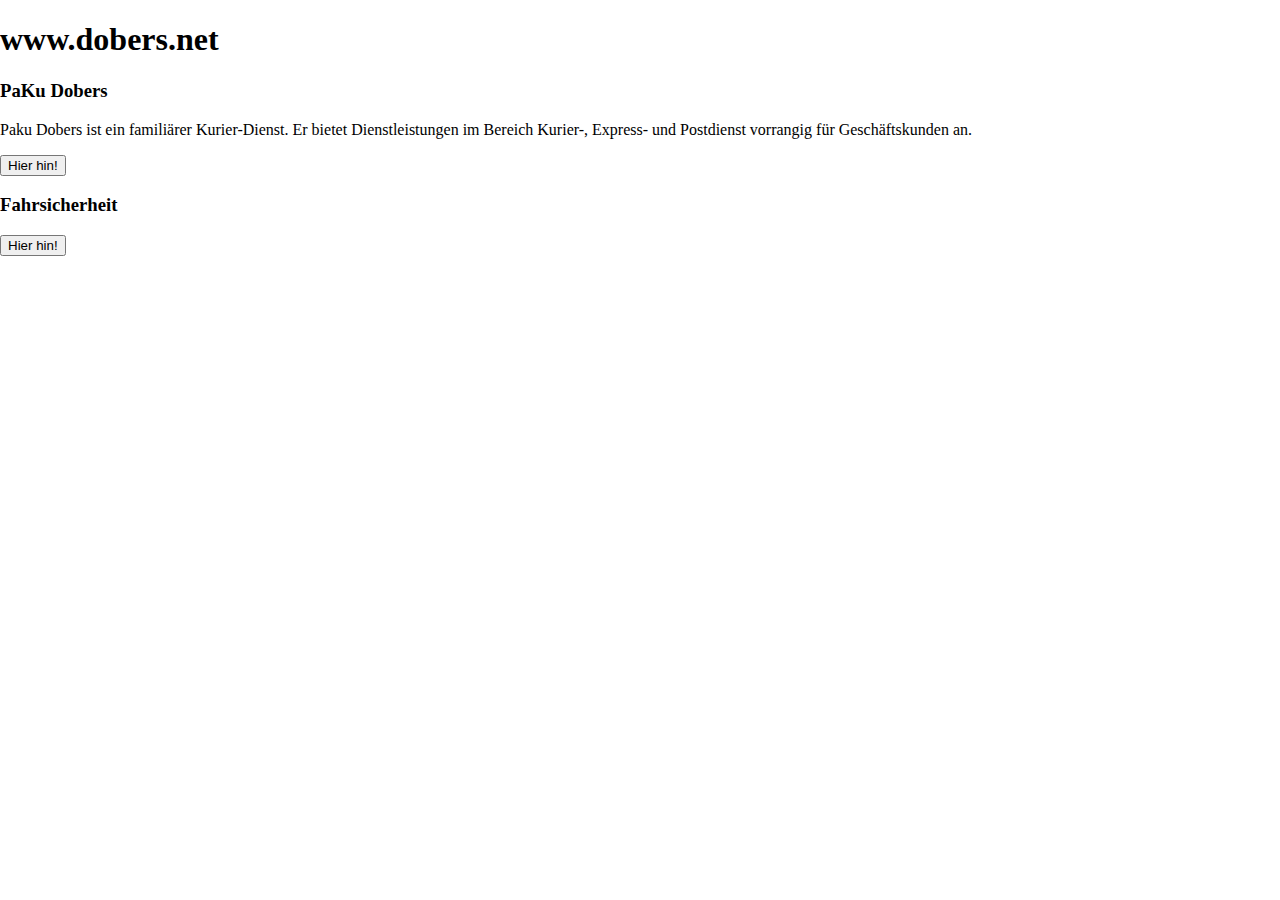
<file: Index.html>
<!DOCTYPE html>
<html lang="de">

<head>
    <meta charset="UTF-8">
    <meta name="viewport" content="width=device-width, initial-scale=1.0">
    <title>Noch Kein Titel</title>
    <link rel="stylesheet" href="Index/style/IndexCore.css">
</head>

<body>
    <div id="container">
        <h1>www.dobers.net</h1>
        <div class="selection" id="PaKu">
            <h3>PaKu Dobers</h3>
            <p>Paku Dobers ist ein familiärer Kurier-Dienst. Er bietet Dienstleistungen im Bereich Kurier-, Express- und
                Postdienst vorrangig für Geschäftskunden an.</p>
            <button onclick="window.location.href='PaKuCore.html'">Hier hin!</button>
        </div>
        <div class="selection" id="Fahrsicherheit">
            <h3>Fahrsicherheit</h3>
            <p></p>
            <button onclick="window.location.href='FahrsicherheitCore.html'">Hier hin!</button>
        </div>
    </div>
</body>

</html>
</file>
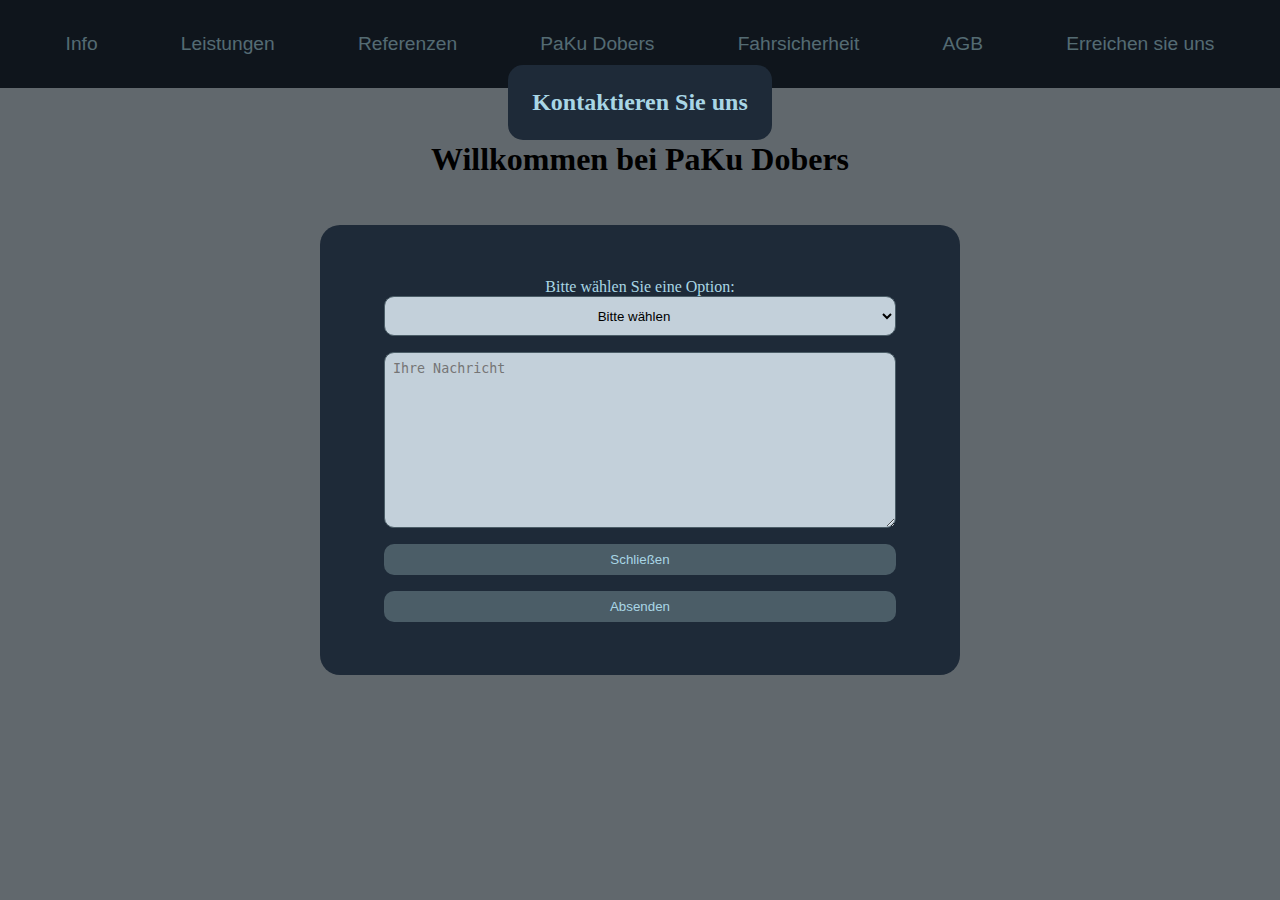
<file: index.html>
<!DOCTYPE html>
<html lang="de">
<head>
    <meta charset="UTF-8">
    <meta name="viewport" content="width=device-width, initial-scale=1.0">
    <title>Test Page</title>
    <link rel="stylesheet" href="Index/style/IndexCore.css">
    <script src="Index/script/index.Core.js"></script>
</head>
<body>
    <div id="navigator">
        <button>Info</button>
        <button>Leistungen</button>
        <button>Referenzen</button>
        <button onclick="window.location.href='Paku Dobers/PaKuCore.html'">PaKu Dobers</button> <!-- kommt zu den Leistungen -->
        <button onclick="window.location.href='Fahrsicherheit/FahrsicherheitCore.html'">Fahrsicherheit</button> <!-- kommt zu den Leistungen -->
        <button onclick="scrollToElement('AGB')" class="navigation">AGB</button>
        <button onclick="contactUsWindow()">Erreichen sie uns</button>
    </div>
    <div id="contactUsWindow">
        <div id="contactUsContent">
            <h2>Kontaktieren Sie uns</h2>
            <label for="bugOrCommentSelect">Bitte wählen Sie eine Option:</label>
            <select name="bugOrComment" id="bugOrCommentSelect">
                <option value="" disabled selected hidden>Bitte wählen</option>
                <option value="bug">Bug melden</option>
                <option value="comment">Kommentar hinterlassen</option>
            </select>
            <form onsubmit="contactUs(); return false;">
                <textarea id="commentBox" placeholder="Ihre Nachricht" required></textarea>
                <button type="button" onclick="document.getElementById('contactUsWindow').style.display = 'none';">Schließen</button>
                <button type="submit">Absenden</button>
            </form>
        </div>
    </div>
    <div id="main-content">
        <h1 id="welcome">Willkommen bei PaKu Dobers</h1>

    </div>
</body>
</html>
</file>
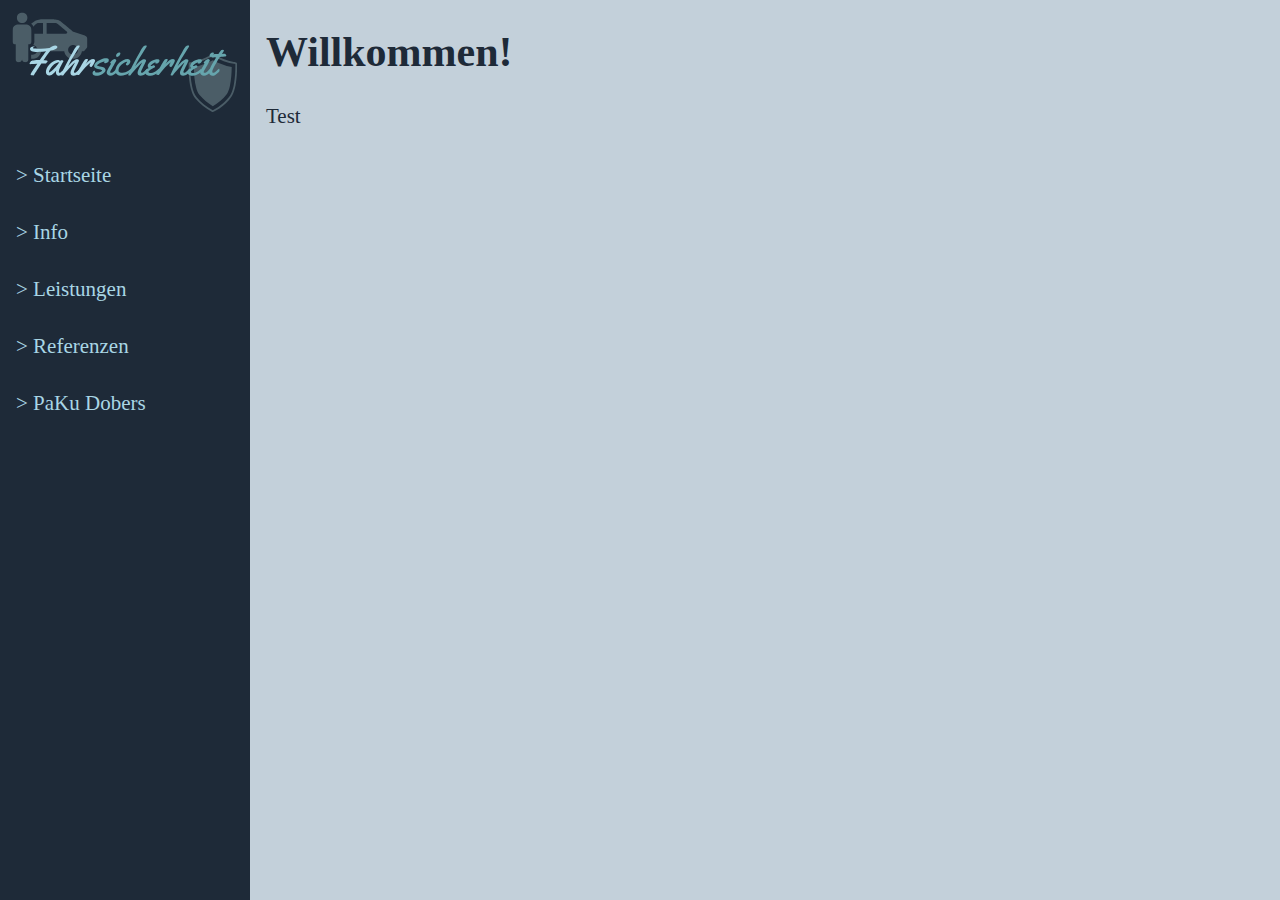
<file: FahrsicherheitCore.html>
<!DOCTYPE html>
<html lang="de">

<head>
    <meta charset="UTF-8">
    <meta name="viewport" content="width=device-width, initial-scale=1.0">
    <title>Paku Dobers</title>
    <link rel="stylesheet" href="Fahrsicherheit/style/FahrsicherheitCore.css">
    <link rel="stylesheet" href="Fahrsicherheit/style/FahrsicherheitNav.css">
    <link rel="stylesheet" href="Fahrsicherheit/style/FahrsicherheitPopup.css">
</head>
<body>
    <div id="popup"></div>
    
    <div class="sideLayout">
        <main class="sideContent">
            <img src="Fahrsicherheit/files/logo/Fahrsicherheit.svg" alt="Fahrsicherheit Logo" id="logo">
        </main>
        <aside class="sidebar">
            <ul>
                <li onclick="window.location.href='./Index.html'">Startseite</li>
                <li>Info</li>
                <li>Leistungen</li>
                <li>Referenzen</li>
                <li onclick="window.location.href='./PaKuCore.html'">PaKu Dobers</li>
            </ul>
        </aside>
    </div>

    <div class="main-content">
        <h1>Willkommen!</h1>
        <p>Test</p>
    </div>
</body>
</html>
</file>
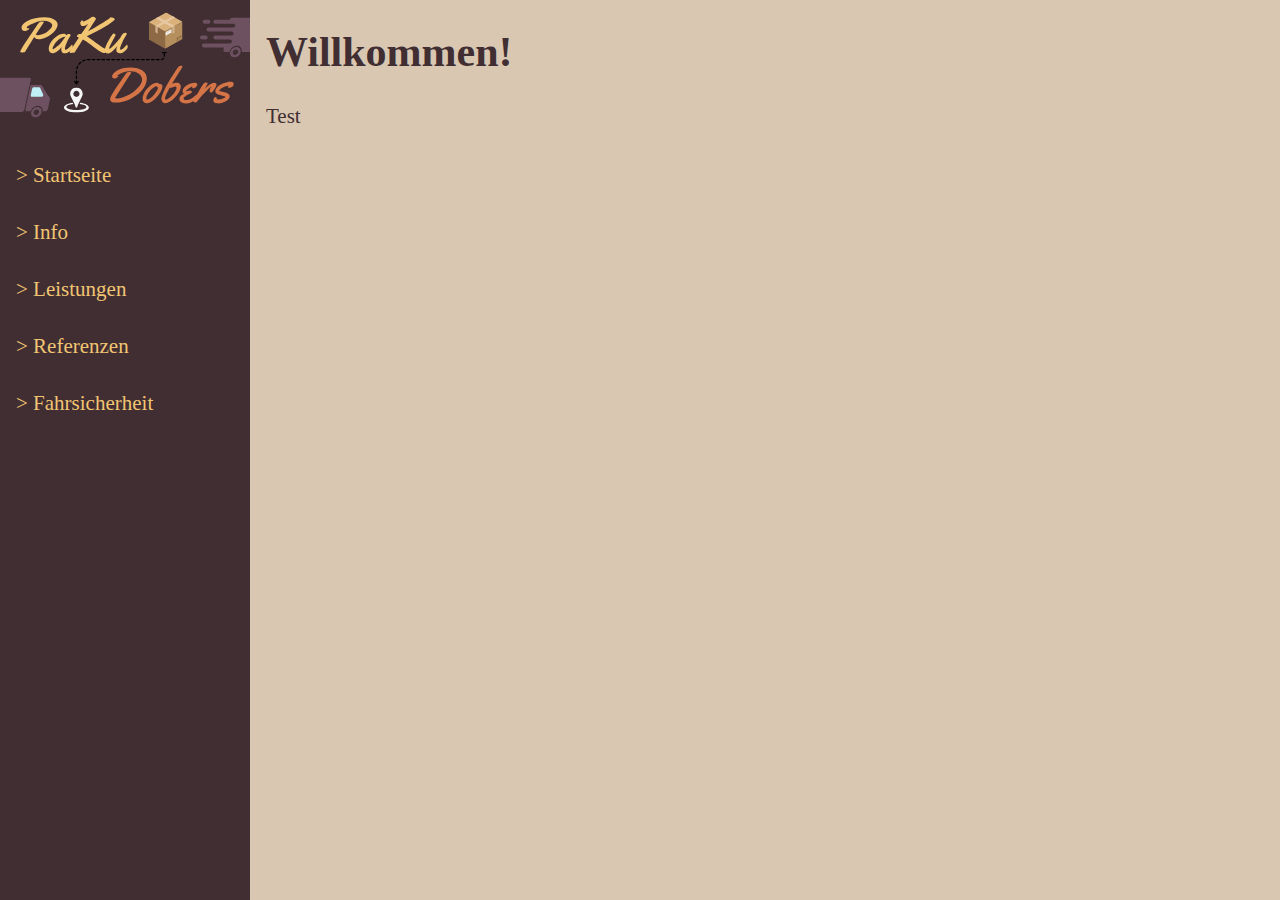
<file: PaKuCore.html>
<!DOCTYPE html>
<html lang="de">

<head>
    <meta charset="UTF-8">
    <meta name="viewport" content="width=device-width, initial-scale=1.0">
    <title>Paku Dobers</title>
    <link rel="stylesheet" href="PaKu Dobers/style/PaKuCore.css">
    <link rel="stylesheet" href="PaKu Dobers/style/PaKuNav.css">
    <link rel="stylesheet" href="PaKu Dobers/style/PaKuPopup.css">

</head>
<body>
    <div id="popup"></div>
    
    <div class="sideLayout">
        <main class="sideContent">
            <img src="PaKu Dobers/files/logo/PaKu.svg" alt="PaKu Dobers Logo" id="logo">
        </main>
        <aside class="sidebar">
            <ul>
                <li onclick="window.location.href='Index.html'">Startseite</li>
                <li>Info</li>
                <li>Leistungen</li>
                <li>Referenzen</li>
                <li onclick="window.location.href='FahrsicherheitCore.html'">Fahrsicherheit</li>
            </ul>
        </aside>
    </div>

    <div class="main-content">
        <h1>Willkommen!</h1>
        <p>Test</p>
    </div>
</body>
</html>
</file>
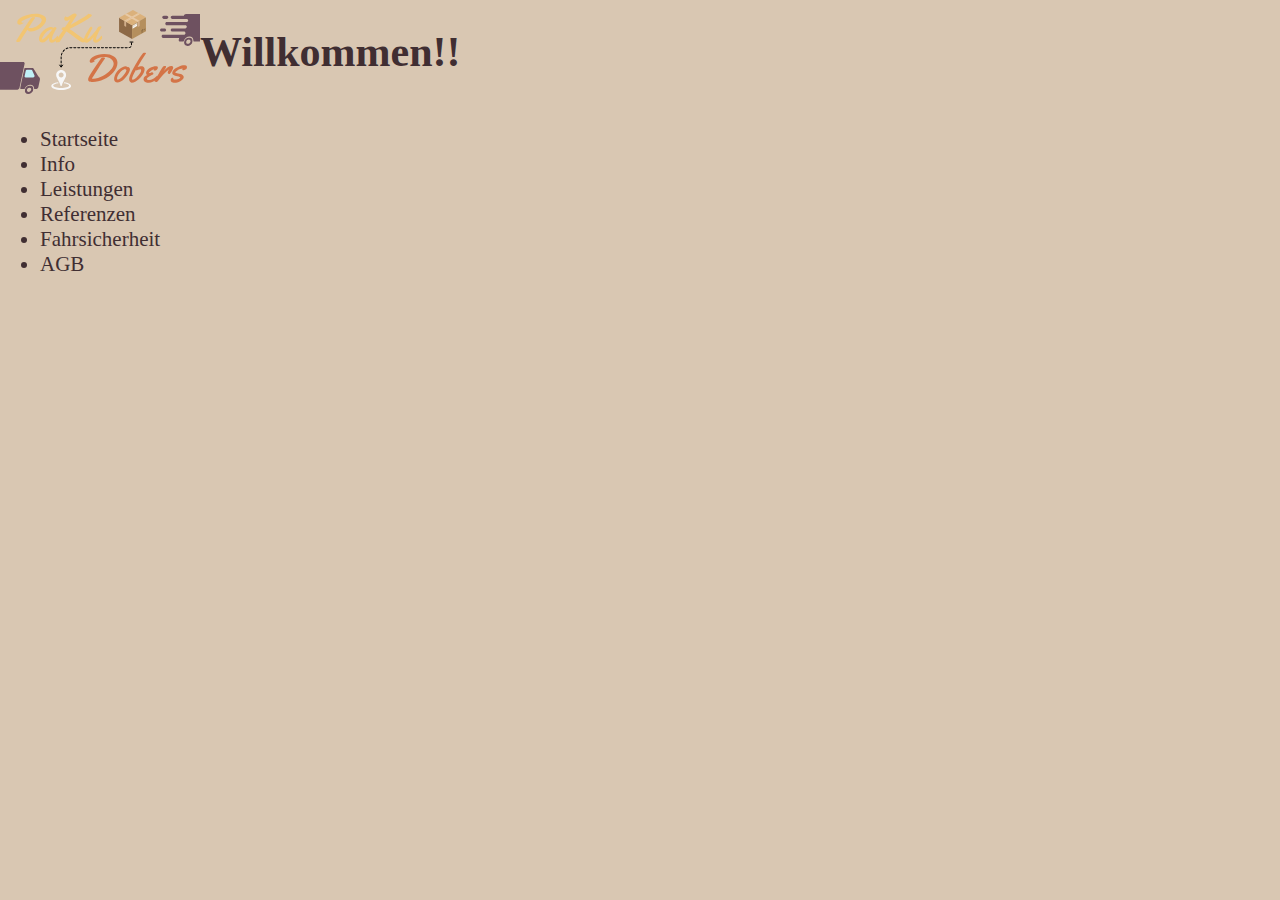
<file: PaKu Dobers/PaKuCore.html>
<!DOCTYPE html>
<html lang="de">

<head>
    <meta charset="UTF-8">
    <meta name="viewport" content="width=device-width, initial-scale=1.0">
    <title>Paku Dobers</title>
    <link rel="stylesheet" href="style/PaKuCore.css">
</head>

<body>
    <div id="navigator">
        <img src="files/logo/PaKu.svg" alt="PaKu Dobers Logo" id="logo">
        <ul id="navigator-list">
            <li onclick="window.location.href='index.html'">Startseite</li>
            <li>Info</li>
            <li>Leistungen</li>
            <li>Referenzen</li>
            <li onclick="window.location.href='FahrsicherheitCore.html'">Fahrsicherheit</li>
            <li onclick="scrollToElement('AGB')">AGB</li>
        </ul>
    </div>




    <div id="main-content">
        <h1>Willkommen!!</h1>
    </div>
    <script>
        function scrollToElement(id) {
            const el = document.getElementById(id);
            if (el) {
                const pad = 40; // space in pixels above the element
                const y = el.getBoundingClientRect().top + window.pageYOffset - pad;
                window.scrollTo({ top: y, behavior: 'smooth' });
            }
        }
    </script>
</body>

</html>
</file>
<file: Fahrsicherheit/style/FahrsicherheitCore.css>
@import url('colorsFahrsicherheit.css');

body {
    margin: 0;
    font-size: 21px;
    display: flex;
    color: var(--color-text-tertiary);
    background-color: var(--color-surface);
}

#main-content {
    flex-grow: 1;
    padding: 1rem;
    margin-left: 250px;
}
</file>
<file: Fahrsicherheit/style/FahrsicherheitNav.css>
.sideLayout {
    display: table-row;
}

#logo {
    width: 100%;
}

.sideLayout {
    top: 0;
    left: 0;
    width: 250px;
    height: 100vh;
    background-color: var(--color-background);
    color: var(--color-text-primary);
    margin-right: 1rem;
}

.sideContent {
    flex-grow: 1;
    padding: 0;
}
#logo {
    width: 100%;
}

.sidebar ul {
    padding: 0;
    margin: 0;
    height: 100%;
    overflow-y: auto;
}

.sidebar li {
    list-style: '> ';
    list-style-position: inside;
    padding: 1rem;
    cursor: pointer;
}

.sidebar li:hover {
    background-color: var(--color-contrast);
}

.sideContent {
    padding: 0;
    margin-bottom: 1rem;
}

.sidebar a {
    text-decoration: none;
    color: inherit;
}
</file>
<file: Fahrsicherheit/style/FahrsicherheitPopup.css>
#popup {
    max-width: 35vh;
    max-width: 30vw;
    position: absolute;
    top: 0;
    right: 0;
    background-color: var(--color-background);
}
</file>
<file: PaKu Dobers/style/PaKuCore.css>
:root {
  --color-background: #402E32;
  --color-contrast: #6E5160;

  --color-text-primary: #F2C572;
  --color-text-secondary: #D47447;
  --color-text-tertiary: #402E32;

  --color-surface: #D9C7B2;
}

body {
    margin: 0;
    font-size: 21px;
    display: flex;
    color: var(--color-text-tertiary);
    background-color: var(--color-surface);
}
</file>
<file: PaKu Dobers/style/PaKuNav.css>
.sideLayout {
    display: table-row;
}

#logo {
    width: 100%;
}

.sideLayout {
    top: 0;
    left: 0;
    width: 250px;
    height: 100vh;
    background-color: var(--color-background);
    color: var(--color-text-primary);
    margin-right: 1rem;
}

.sideContent {
    flex-grow: 1;
    padding: 0;
}
#logo {
    width: 100%;
}

.sidebar ul {
    padding: 0;
    margin: 0;
    height: 100%;
    overflow-y: auto;
}

.sidebar li {
    list-style: '> ';
    list-style-position: inside;
    padding: 1rem;
    cursor: pointer;
}

.sidebar li:hover {
    background-color: var(--color-contrast);
}

.sideContent {
    padding: 0;
    margin-bottom: 1rem;
}

.sidebar a {
    text-decoration: none;
    color: inherit;
}
</file>
<file: PaKu Dobers/style/PaKuPopup.css>
#popup {
    max-width: 35vh;
    max-width: 30vw;
    position: absolute;
    top: 0;
    right: 0;
    background-color: var(--color-background);
}
</file>
<file: Index/style/IndexCore.css>
@import url('/Fahrsicherheit/style/colorsFahrsicherheit.css');

/* ========== Reset & Base Styles ========== */
* {
    transition: all 0.3s ease-in-out;
    /* smooth transitions for all properties */
}

body {
    display: flex;
    /* use flexbox for layout */
    flex-direction: column;
    margin: 0;
    /* flush to screen edges */
    height: 100vh;
    /* full viewport height */
    overflow: hidden;
    /* prevent body scroll */
}

/* ========== Navigator Styles ========== */
.userComment {
    background-color: transparent;
    border: none;
    color: var(--color-text-primary);
    font-size: 1.2rem;
    margin-inline: 0.8rem;
    border-radius: 10px;
    flex-grow: 0;
    height: 2.5rem;
}

#navigator {
    display: flex;
    flex-direction: row;
    justify-content: space-evenly;
    align-items: center;
    width: 100%;
    padding: 1.5rem;
    background-color: var(--color-background);
    color: white;
    font-size: 21px;
    box-sizing: border-box;
    flex-shrink: 0;
}

#navigator>* {
    background-color: transparent;
    border: none;
    color: var(--color-text-primary);
    font-size: 1.2rem;
    margin-inline: 0.8rem;
    border-radius: 10px;
    flex-grow: 1;
    height: 2.5rem;
}

#navigator>*:hover {
    background-color: var(--color-contrast);
    cursor: pointer;
    text-underline-offset: 0.2rem;
}


/* ========== Logo Styles ========== */
#logo {
    aspect-ratio: 2/1;
    width: 100%;
}

/* ========== Contact us Window ========== */
#contactUsWindow {
    display: none;
    position: fixed;
    width: 100vw;
    height: 100vh;
    top: 0;
    left: 0;
    background-color: rgba(0, 0, 0, 0.5);
    display: flex;
    justify-content: center;
    align-items: center;
    color: var(--color-text-primary);
}

#contactUsContent {
    display: flex;
    height: 50%;
    width: 50%;
    background-color: var(--color-background);
    border-radius: 20px;
    display: flex;
    flex-direction: column;
    justify-content: center;
    align-items: center;
    z-index: 1000;
}
#contactUsContent > h2 {
    position: fixed;
    background-color: var(--color-background);
    border-radius: 15px;
    top: 5%;
    padding: 1.5rem;
    text-align: center;
}

#contactUsContent > select {
    width: 80%;
    height: 2.5rem;
    border-radius: 10px;
    background-color: var(--color-surface);
    border: 1px solid var(--color-contrast);
    margin-bottom: 1rem;
    text-align: center;
}

#contactUsContent form {
    width: 80%;
    height: 60%;
    display: flex;
    flex-direction: column;
}
#contactUsContent form textarea {
    height: 80%;
    border-radius: 10px;
    padding: 0.5rem;
    background-color: var(--color-surface);
    color: black;
    border: 1px solid var(--color-contrast);
}
#contactUsContent form button {
    margin-top: 1rem;
    padding: 0.5rem;
    border-radius: 10px;
    background-color: var(--color-contrast);
    color: var(--color-text-primary);
    border: none;
    cursor: pointer;
}


/* ========== Main Content Styles ========== */
#main-content {
    background-color: var(--color-surface);
    flex-grow: 1;
    overflow: auto;
    padding: 2rem;
}

#welcome {
    text-align: center;
}
</file>
